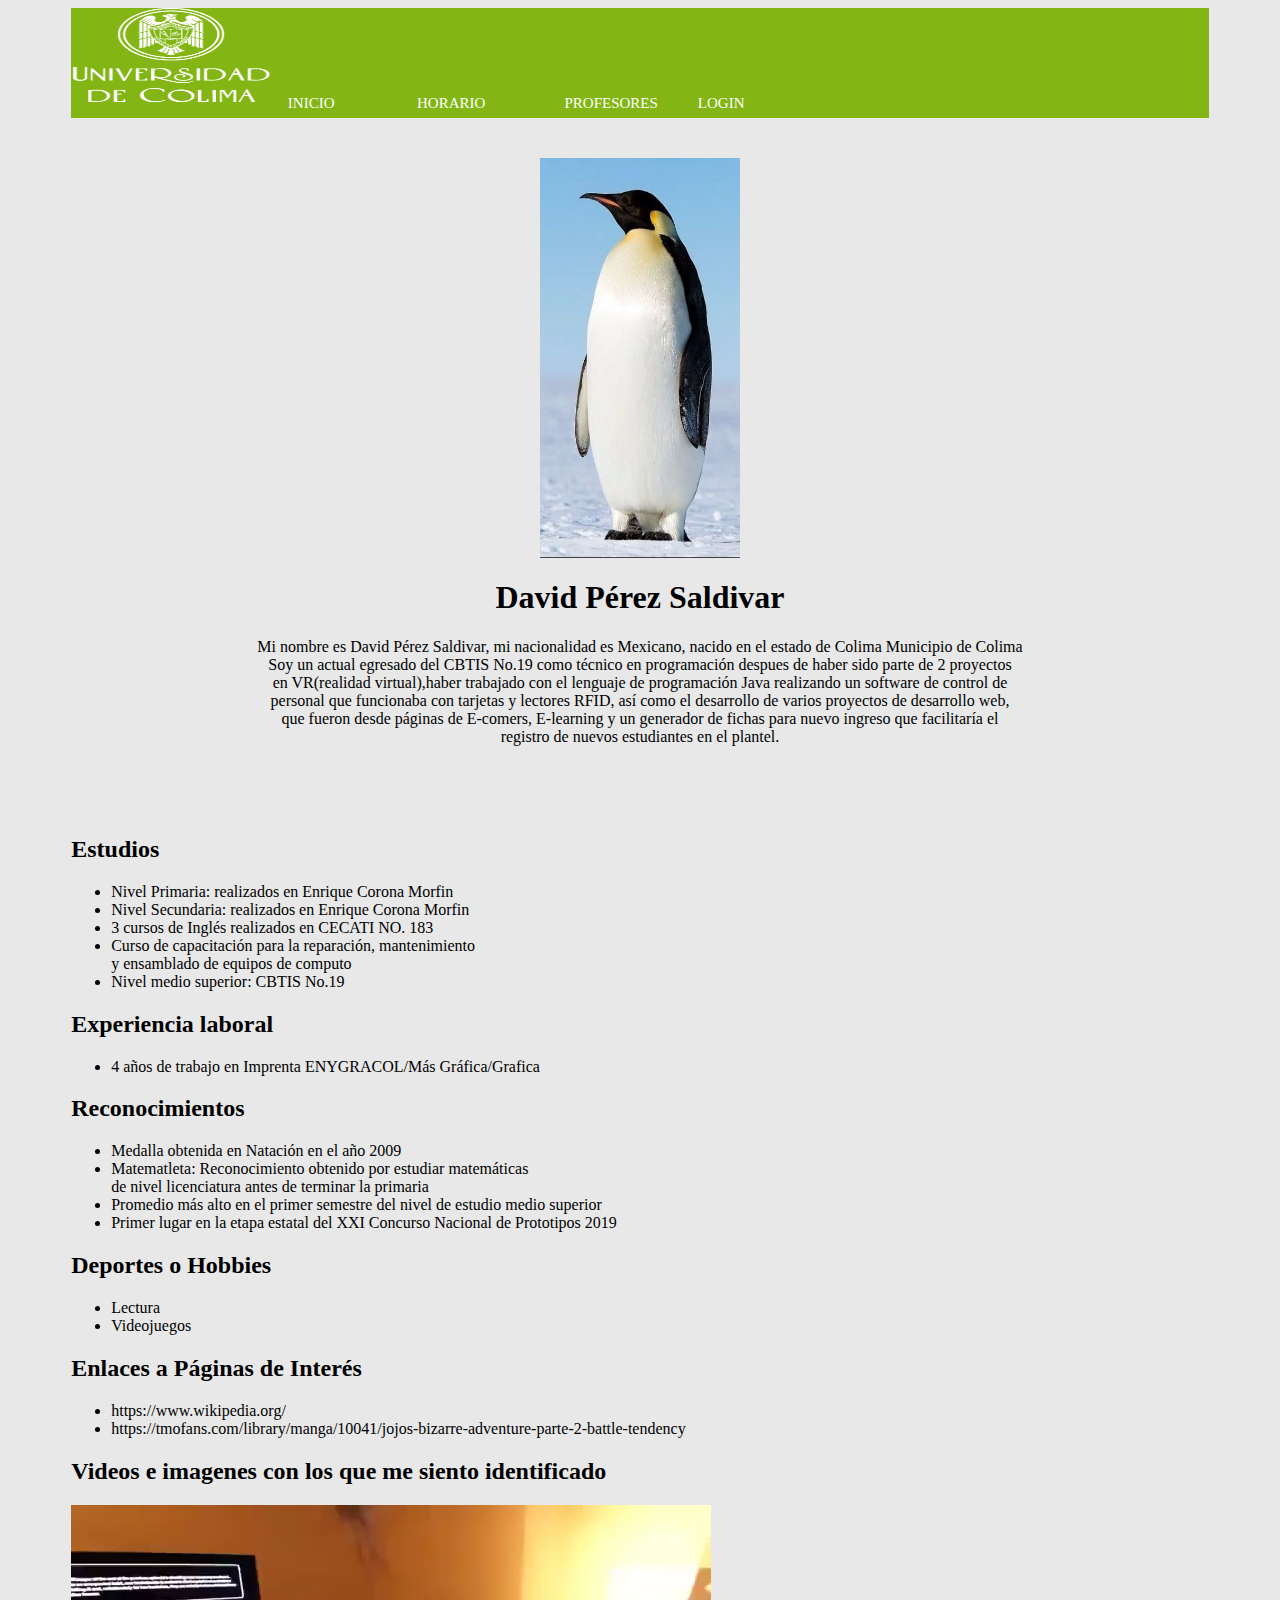
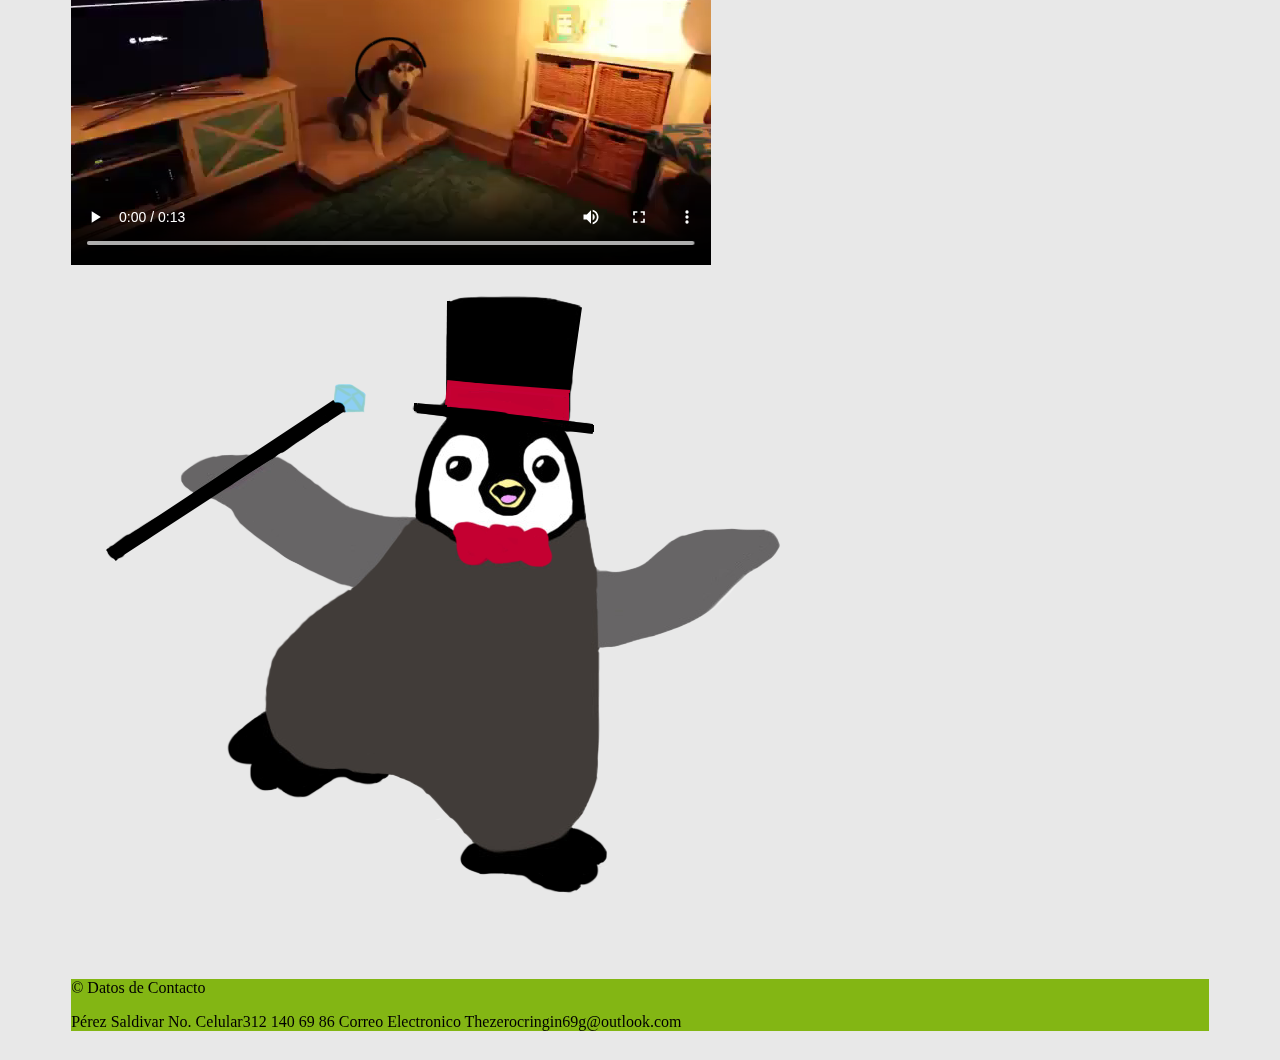
<file: Index.html>
<html lang="en">
<head>
    <meta charset="UTF-8">
    <meta name="viewport" content="width=device-width, initial-scale=1.0">
    <meta http-equiv="X-UA-Compatible" content="ie=edge">
    <link type="text/css" href="Style_all.css" rel="stylesheet">
    <title>Index</title>
</head>
<body>

    <div class="left"></div>
    <div class="right"></div>
    <div class="other">
        <div class="header">
        
        <nav>
                <img src="Logo_UDC_Blanco.png" width="200px" height="100px">
                <a href="Index.html">Inicio</a>
                <a href="Horario.html">Horario </a>
                <a href="Profesores.html">Profesores</a>
                <a href="Login.html">Login</a>
            </nav>
        </div>
    <!--    <center>><ul class="menu">
            <li><a href="Index.html">Inicio</a></li>
            <li><a href="Horario.html">Horarios</a></li>
            <li><a href="Profesores.html">Profesores</a></li>
    </ul></center>
-->
    <center><img src="Pinguino.jpg" width="200" height="400" top-margin="50px"></center>
    <!--Agregar más tarde un menu descente con Index,Horario, Comentarios-->
    
    <center><h1>David Pérez Saldivar</h1></center>

    <P><center>Mi nombre es David Pérez Saldivar, mi nacionalidad es Mexicano, nacido en el estado de Colima Municipio de Colima<br>
                Soy un actual egresado del CBTIS No.19 como técnico en programación despues de haber sido parte de 2 proyectos <br>
                en VR(realidad virtual),haber trabajado con el lenguaje de programación Java realizando un software de control de <br>
                personal que funcionaba con tarjetas y lectores RFID, así como el desarrollo de varios proyectos de desarrollo web,<br>
                que fueron desde páginas de E-comers, E-learning y un generador de fichas para nuevo ingreso que facilitaría el <br>
                registro de nuevos estudiantes en el plantel.
    </center></P>
<br> <br><br>

<h2>Estudios</h2>
<ul>
    <li>Nivel Primaria: realizados en Enrique Corona Morfin</li>
    <li>Nivel Secundaria: realizados en Enrique Corona Morfin</li>
    <li>3 cursos de Inglés realizados en CECATI NO. 183</li>
    <li>Curso de capacitación para la reparación, mantenimiento<br>y ensamblado de equipos de computo</li>
    <li>Nivel medio superior: CBTIS No.19</li>
</ul>

<h2>Experiencia laboral</h2>
<ul>
    <li>4 años de trabajo en Imprenta ENYGRACOL/Más Gráfica/Grafica</li>
</ul>

<h2>Reconocimientos</h2>
<ul>
    <li>Medalla obtenida en Natación en el año 2009</li>
    <li>Matematleta: Reconocimiento obtenido por estudiar matemáticas<br>de nivel licenciatura antes de terminar la primaria</li>
    <li>Promedio más alto en el primer semestre del nivel de estudio medio superior</li>
    <li>Primer lugar en la etapa estatal del XXI Concurso Nacional de Prototipos 2019</li>
</ul>

<h2>Deportes o Hobbies</h2>
<ul>
    <li>Lectura</li>
    <li>Videojuegos </li>
</ul>
<h2></h2>
<!--Agregar las listas más tarde-->

<h2>Enlaces a Páginas de Interés</h2>
<ul>
    <li>https://www.wikipedia.org/</li>
    <li>https://tmofans.com/library/manga/10041/jojos-bizarre-adventure-parte-2-battle-tendency</li>
</ul>

<h2>Videos e imagenes con los que me siento identificado</h2>

<video src="Husky.mp4" controls></video>
<img src="Pinguino_RM.png"

</div>
<footer class="footer">
        <p>&copy; Datos de Contacto</p>
        <form> 
            <label>Pérez Saldivar</label>
            <label>No. Celular</label>312 140 69 86    
            <label>Correo Electronico</label> Thezerocringin69g@outlook.com
        </form>
        </footer>
</body>
</html>
</file>
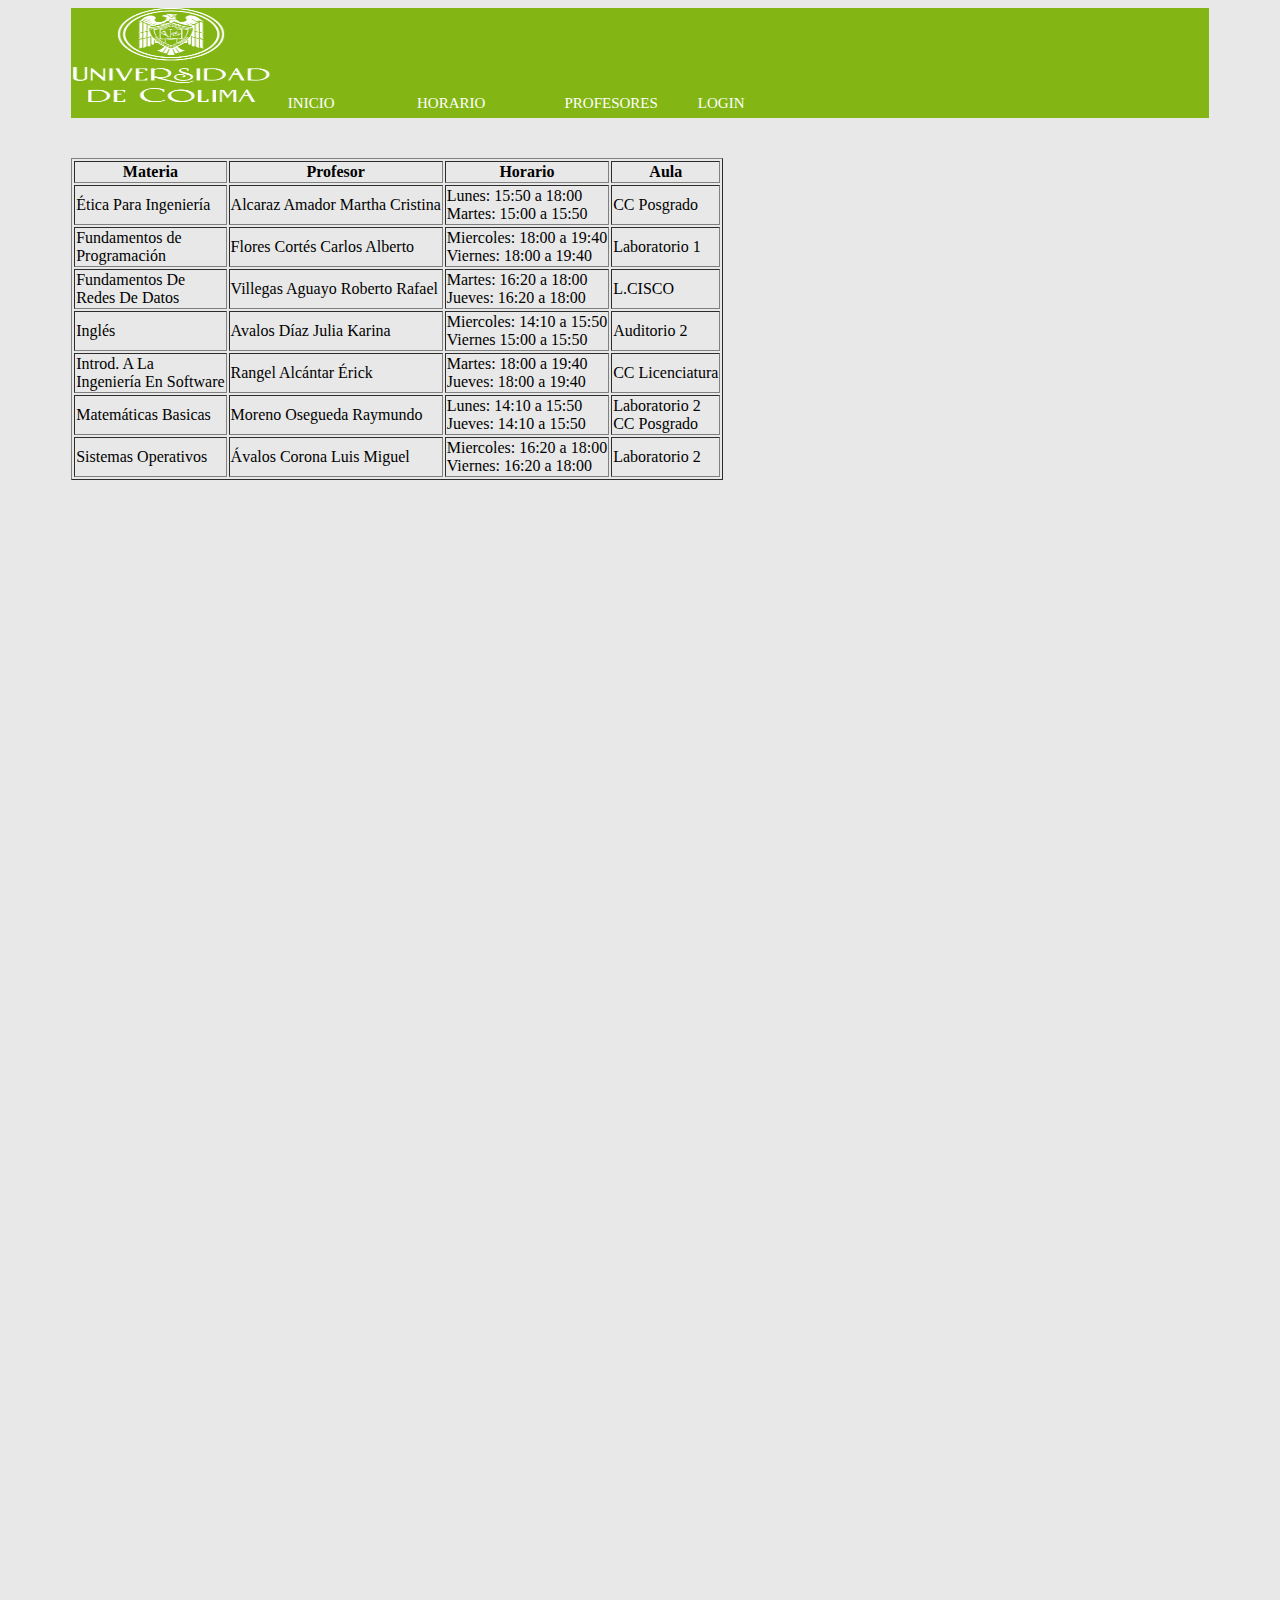
<file: Horario.html>
<html lang="en">
<head>
    <meta charset="UTF-8">
    <meta name="viewport" content="width=device-width, initial-scale=1.0">
    <meta http-equiv="X-UA-Compatible" content="ie=edge">
    <title>Horario</title>
    <link type="text/css" href="Style_all.css" rel="stylesheet">
</head>
<body>

    <div class="left"></div>
    <div class="right"></div>
    <div class="other">
           
                <div class="header">
                
                <nav>
                        <img src="Logo_UDC_Blanco.png" width="200px" height="100px">
                        <a href="Index.html">Inicio</a>
                        <a href="Horario.html">Horario </a>
                        <a href="Profesores.html">Profesores</a>
                        <a href="Login.html">Login</a>
                    </nav>
                </div>


<table border="1">
    <tr>
        <th>Materia</th>
        <th>Profesor</th>
        <th>Horario</th>
        <th>Aula</th>
    </tr>
    <tr>
        <td>Ética Para Ingeniería</td>
        <td>Alcaraz Amador Martha Cristina</td>
        <td>Lunes: 15:50 a 18:00<br>Martes: 15:00 a 15:50</td>
        <td>CC Posgrado</td>
    </tr>
    <tr>
        <td>Fundamentos de<br>Programación</td>
        <td>Flores Cortés Carlos Alberto</td>
        <td>Miercoles: 18:00 a 19:40<br>Viernes: 18:00 a 19:40</td>
        <td>Laboratorio 1</td>

    </tr>
    <tr>
        <td>Fundamentos De<br>Redes De Datos</td>
        <td>Villegas Aguayo Roberto Rafael</td>
        <td>Martes: 16:20 a 18:00<br>Jueves: 16:20 a 18:00</td>
        <td>L.CISCO</td>
    </tr>
    <tr>
        <td>Inglés</td>
        <td>Avalos Díaz Julia Karina</td>
        <td>Miercoles: 14:10 a 15:50<br>Viernes 15:00 a 15:50</td>
        <td>Auditorio 2</td>
    </tr>
    <tr>
        <td>Introd. A La <br>Ingeniería En Software</td>
        <td>Rangel Alcántar Érick</td>
        <td>Martes: 18:00 a 19:40<br>Jueves: 18:00 a 19:40</td>
        <td>CC Licenciatura</td>
    </tr>
    <tr>
        <td>Matemáticas Basicas</td>
        <td>Moreno Osegueda Raymundo</td>
        <td>Lunes: 14:10 a 15:50<br>Jueves: 14:10 a 15:50</td>
        <td>Laboratorio 2<br>CC Posgrado</td>
    </tr>
    <tr>
        <td>Sistemas Operativos</td>
        <td>Ávalos Corona Luis Miguel</td>
        <td>Miercoles: 16:20 a 18:00<br>Viernes: 16:20 a 18:00</td>
        <td>Laboratorio 2</td>
    </tr>
</table>


    <!--- Información de los maestros
  - Foto (si hay disponible)
  - Correo
  - Tipo de profesor (tiempo completo o por horas
        
    agregar formulario
    Nombre
  - Correo
  - Fecha de nacimiento
  - Clave de acceso
  - Confirmación de la clave de acceso-->

<form method="POST" action=""></form>
  <form ></form>
</div>
</body>
</html>
</file>
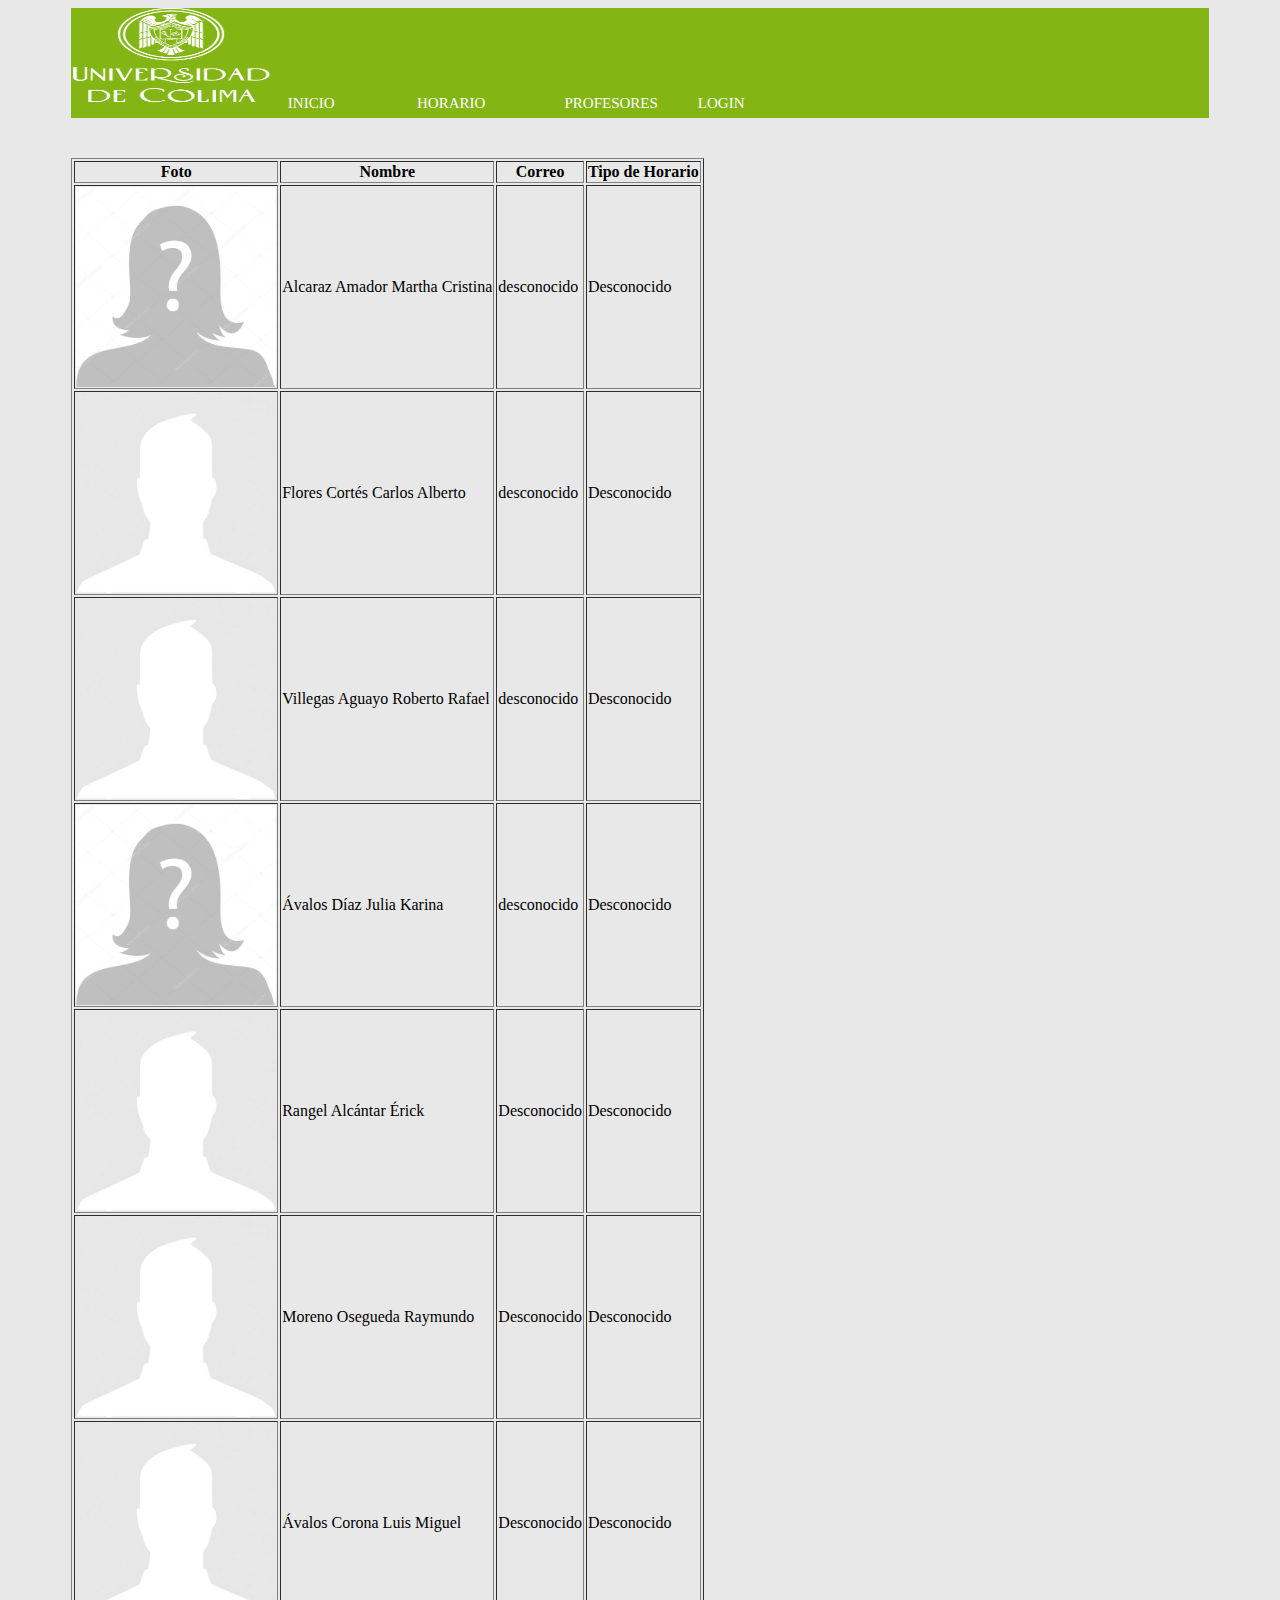
<file: Profesores.html>
<html lang="en">
<head>
    <meta charset="UTF-8">
    <meta name="viewport" content="width=device-width, initial-scale=1.0">
    <meta http-equiv="X-UA-Compatible" content="ie=edge">
    <title>info Profesores</title>
    <link type="text/css" href="Style_all.css" rel="stylesheet">
</head>
<body>

<div class="left"></div>
<div class="right"></div>
<div class="other">
            
    <div class="header">
            
            <nav>
                    <img src="Logo_UDC_Blanco.png" width="200px" height="100px">
                    <a href="Index.html">Inicio</a>
                    <a href="Horario.html">Horario </a>
                    <a href="Profesores.html">Profesores</a>
                    <a href="Login.html">Login</a>
                </nav>
    </div>

        <table border="1">
            <tr>
                <th>Foto</th>
                <th>Nombre</th>
                <th>Correo</th>
                <th>Tipo de Horario</th>
            </tr>
            <tr>
                <td><img src="Profesora.jpg" widht="200" height="200"></td>
                <td>Alcaraz Amador Martha Cristina</td>
                <td>desconocido</td>
                <td>Desconocido</td>
            </tr>
            <tr>
                <td><img src="Profesor.jpg" widht="200" height="200"></td>
                <td>Flores Cortés Carlos Alberto</td>
                <td>desconocido</td>
                <td>Desconocido</td>
            </tr>
            <tr>
                <td><img src="Profesor.jpg" widht="200" height="200"></td>
                <td>Villegas Aguayo Roberto Rafael</td>
                <td>desconocido</td>
                <td>Desconocido</td>
            </tr>
            <tr>
                <td><img src="Profesora.jpg" widht="200" height="200"></td>
                <td>Ávalos Díaz Julia Karina</td>
                <td>desconocido</td>
                <td>Desconocido</td>
            </tr>
            <tr>
                <td><img src="Profesor.jpg" widht="200" height="200"></td>
                <td>Rangel Alcántar Érick</td>
                <td>Desconocido</td>
                <td>Desconocido</td>
            </tr>
            <tr>
                <td><img src="Profesor.jpg" widht="200" height="200"></td>
                <td>Moreno Osegueda Raymundo</td>
                <td>Desconocido</td>
                <td>Desconocido</td>
            </tr>
            <tr>
                <td><img src="Profesor.jpg" widht="200" height="200"></td>
                <td>Ávalos Corona Luis Miguel</td>
                <td>Desconocido</td>
                <td>Desconocido</td>
            </tr>
        </table>
</div>
    

</body>
</html>
</file>
<file: Style_all.css>
/*Plantilla*/
.left{
height: 2660px;
width: 5%;
background-color: #E8E8E8;
left: 0px;
top: 0px;
position: absolute;

}

.right{
height: 2660px;
width: 5%;
background-color: #E8E8E8;
right: 0px;
top: 0px;
position: absolute;
}
.other{
height: 100%;
width: 90%;
top: 0px;
right: 5%;
left: 5%;
position: relative;
}

body{
    background-color: #E8E8E8;
}
/*Fin de plantilla*/

/*Top_Div*/
.header{
    widht: 100%;
    height: 110px;
    background-color: #83B614;
    top: 0px;
    margin-right: 0%;
    margin-left: 0px;
    margin-bottom: 40px
    
}
/*menu*/
nav {
    top: 0px;
	margin-bottom: 27px;
    margin-top: 5px;
    margin-left: 0%;
	position: relative;
	width: 1000px;
	height: 50px;
	background-color: #83B614;
	border-radius: 8px;
	font-size: 0;
}
nav a {
	width: 100%;
	line-height: 50px;
	height: 100%;
	font-size: 15px;
	display: inline-block;
	position: relative;
	z-index: 1;
	text-decoration: none;
	text-transform: uppercase;
	text-align: center;
	color: white;
    cursor: pointer;
    
}
a:nth-child(1) {
	width: 200px;
}
a:nth-child(2) {
	width: 80px;
}
a:nth-child(3) {
	width: 200px;
}
a:nth-child(4) {
    width: 120px;
}
a:nth-child(5) {
    width: 100px;
}
/*.Menu {
    padding: 0;
    }

.Menu li {
        display: inline;
        }

.Menu li a {
    
    font-family: Arial;
    font-size: 11px;
    text-decoration: none;
    float: left;
    padding: 10px;
    background-color: #83B614;
    color: #fff;
    left: 0px;
    width:33%;
    position: relative;
    margin-right: auto;
    margin-left: auto;
    margin-top: 20px;
    margin-bottom: 40px;
    }
*/
/*Fin del menu*/

.footer{
    background-color: #83B614
    }
</file>
